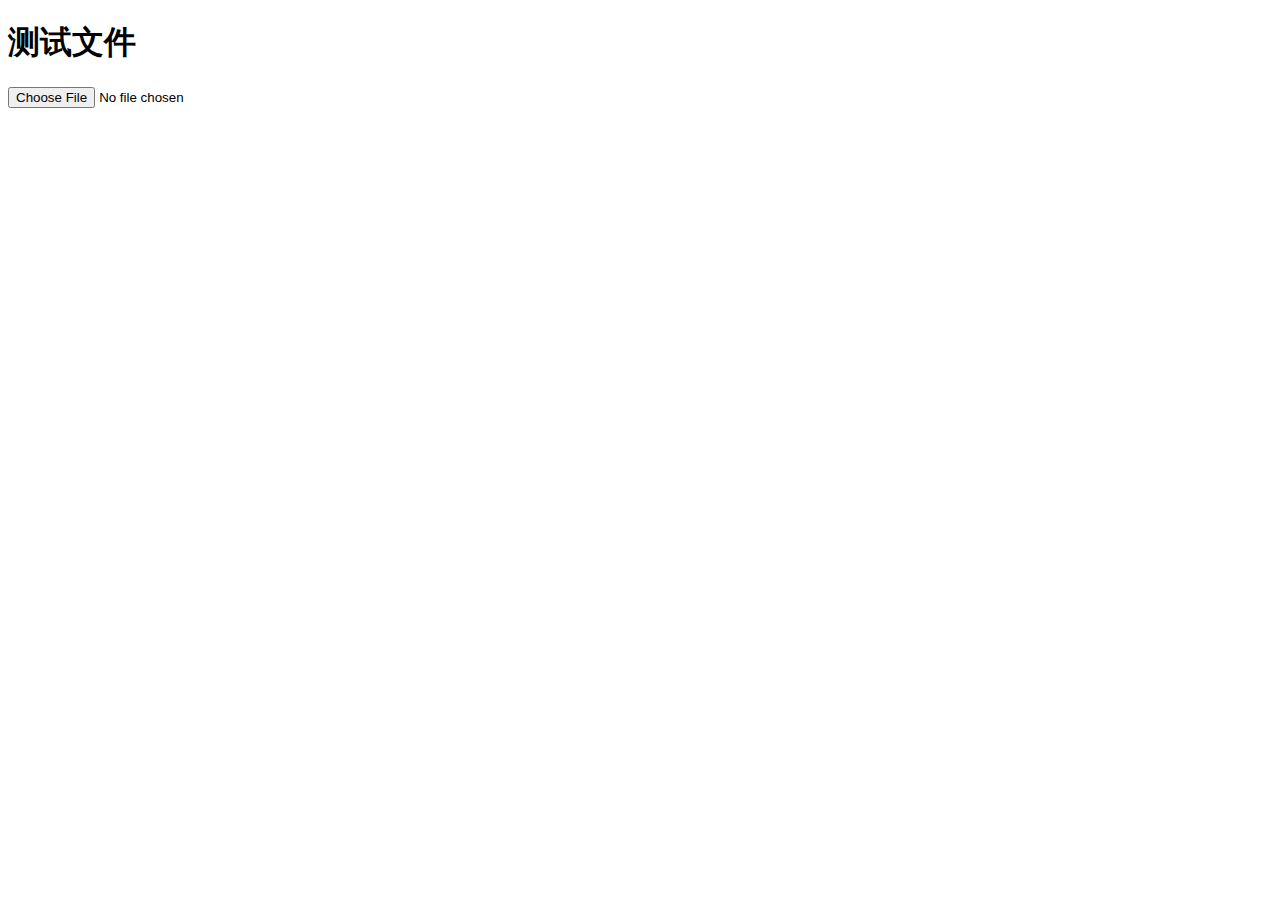
<file: index.html>
<!DOCTYPE html>
<html lang="en">
<head>
    <meta charset="UTF-8">
    <meta http-equiv="X-UA-Compatible" content="IE=edge">
    <meta name="viewport" content="width=device-width, initial-scale=1.0">
    <title>测试</title>
    <!-- <script src="test.js"></script> -->
    <script>
        var sum = (...rest) => {
            let sum = 0;
            rest.forEach((element, index) => {
                if (typeof(element) !== 'number') {
                    throw `Parameter ${index + 1} must be a number: ${element}`;
                }
                sum += element;
            });
            return sum;
        }

        var i, args = [];
        for (i=1; i<=100; i++) {
            args.push(i);
        }
        if (sum() !== 0) {
            console.log('测试失败: sum() = ' + sum());
        } else if (sum(1) !== 1) {
            console.log('测试失败: sum(1) = ' + sum(1));
        } else if (sum(2, 3) !== 5) {
            console.log('测试失败: sum(2, 3) = ' + sum(2, 3));
        } else if (sum.apply(null, args) !== 5050) {
            console.log('测试失败: sum(1, 2, 3, ..., 100) = ' + sum.apply(null, args));
        } else {
            console.log('测试通过!');
        }
        
        var sum = 0;
        for(var j=0; j<3; j++) {
            sum += j;
        }
        console.info(sum);
    </script>
</head>
<body>
    <h1>测试文件</h1>
    <p id="test"></p>
    <input type="file" name="文件">
</body>
</html>
</file>
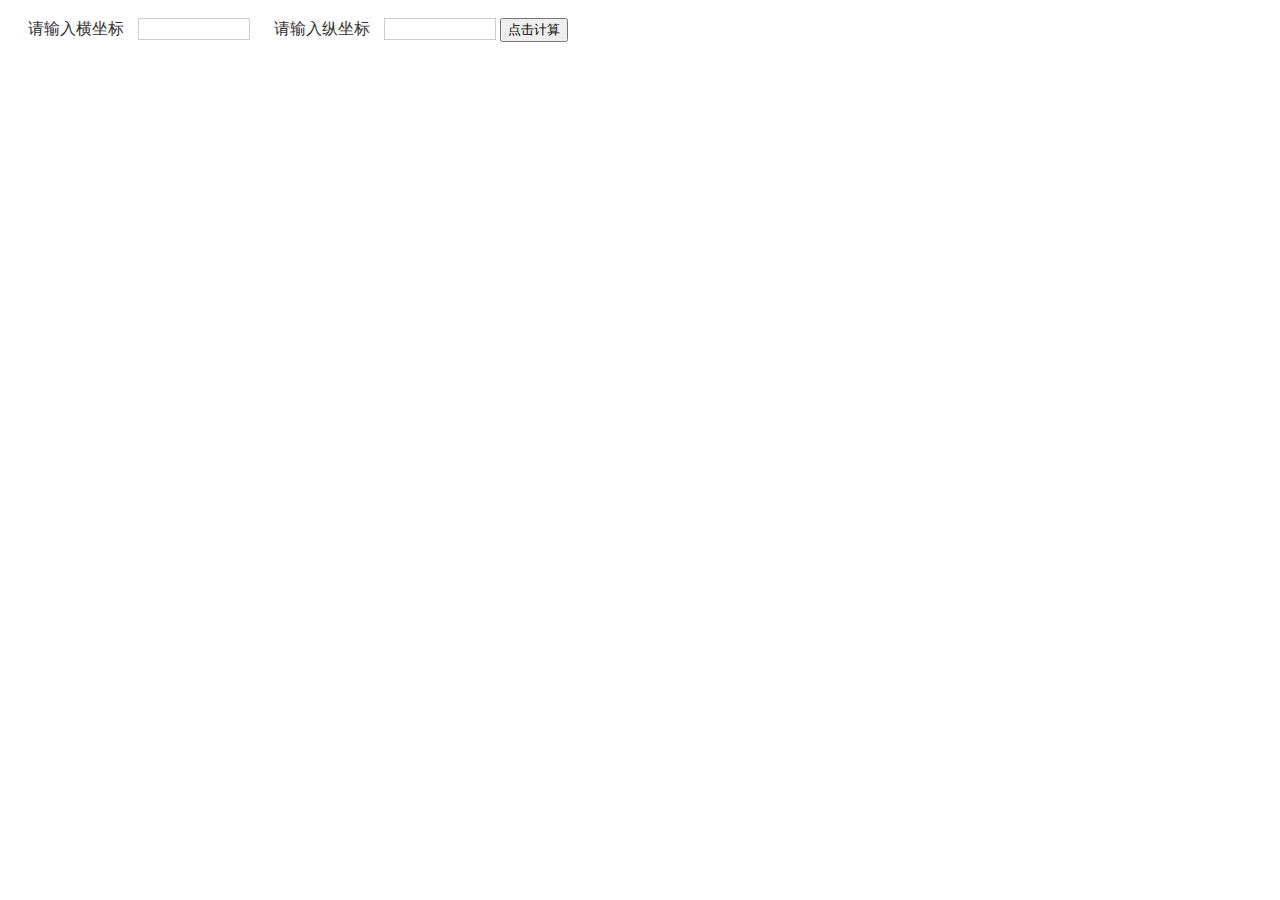
<file: demo1.html>
<!DOCTYPE html>
<html>
<head>
	<meta charset="utf-8">
	<title>求点到原点之间的距离</title>
	<style>
		span {
			margin-left: 20px;
			line-height: 20px;
			font-size: 16px;
			color: #333;
		}
		input {
			width: 100px;
			height: 20px;
			margin-top: 10px;
			margin-left: 10px;
			padding: 0 5px;
			border: 1px solid #ccc;
			line-height: 20px;
			color: #333;
			font-size: 16px;
			outline: none;
		}
	</style>
</head>
<body>
	<span>请输入横坐标</span>
	<input type="text" id="positionx" name="positionx" />
	<span>请输入纵坐标</span>
	<input type="text" id="positiony" name="positiony" />
	<button onclick="getdistance()">点击计算</button>
	<span id="distance"></span>
	<script>
		function getdistance() {
			var x = document.getElementById("positionx").value;
			var y = document.getElementById("positiony").value;
			if (x!=null && y!=null && isNumber(x) && isNumber(y)) {
				var distance = Math.sqrt(x*x + y*y);
				var _distance = document.getElementById("distance");
				_distance.innerHTML = "该点与原点之间的距离为" + distance;
			} else {
				window.alert("请准确输入横坐标和纵坐标！");
			}
		}
		function isNumber(num) {
			var reg = /^(-)?\d+(\.\d+)?$/;
			if(reg.exec(num)==null || num=="") {
				return false;
			} else {
				return true;
			}
		}
	</script>
</body>
</html>
</file>
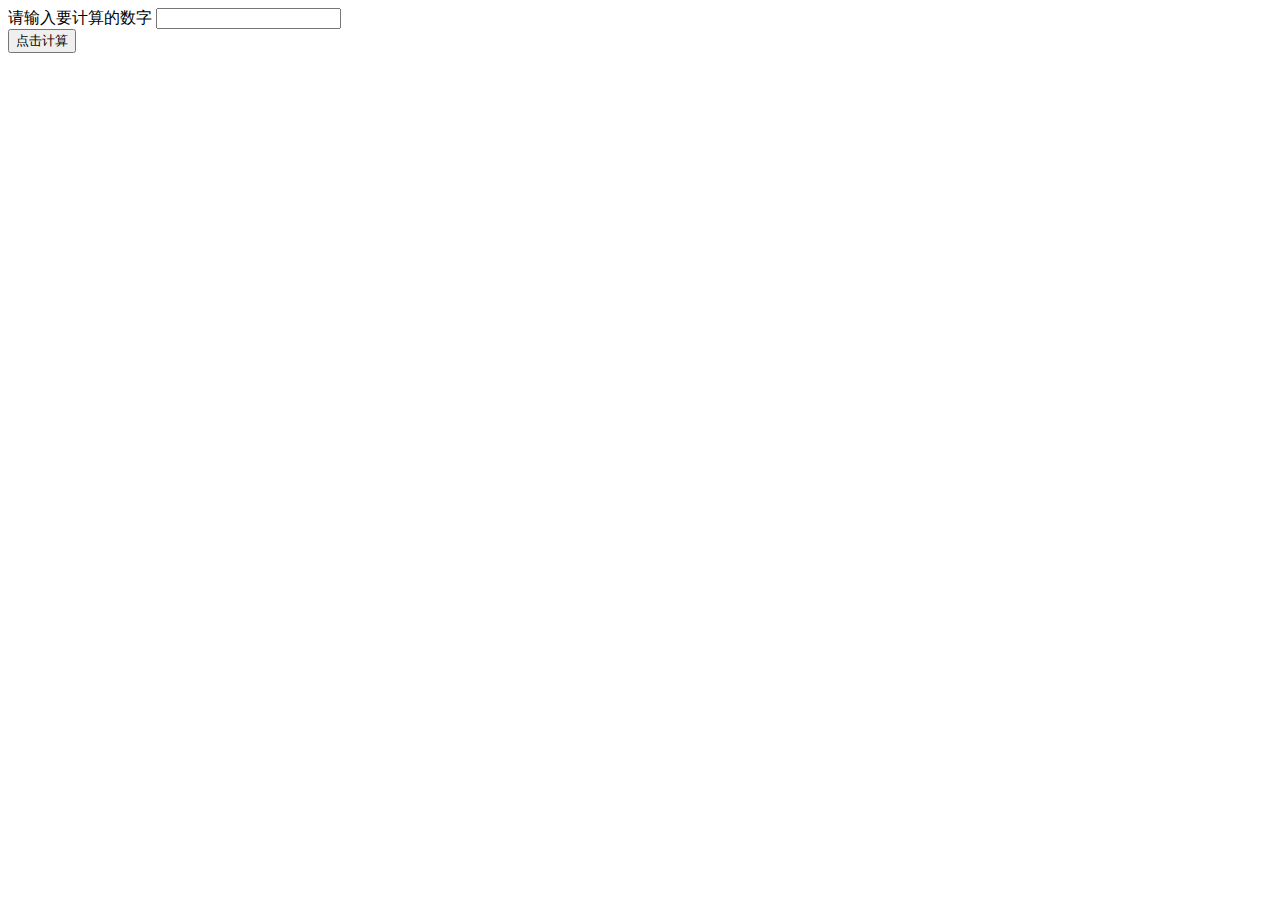
<file: demo2.html>
<!DOCTYPE html>
<html>
<head>
	<meta charset="utf-8">
	<title>计算绝对值</title>
</head>
<body>
	<span>请输入要计算的数字</span>
	<input type="number" name="number" id="number" />
	<br>
	<button onclick="abs()">点击计算</button>
	<span id="result"></span>
	<script>
		var abs = () => {
			var num = document.getElementById("number").value;
			if (num >=0) {
				var result = num;
			} else {
				var result = -num;
			}
			var text = ` ${num} 的绝对值是 ${result} `;
			document.getElementById("result").innerHTML = text;
		}
	</script>	
</body>
</html>
</file>
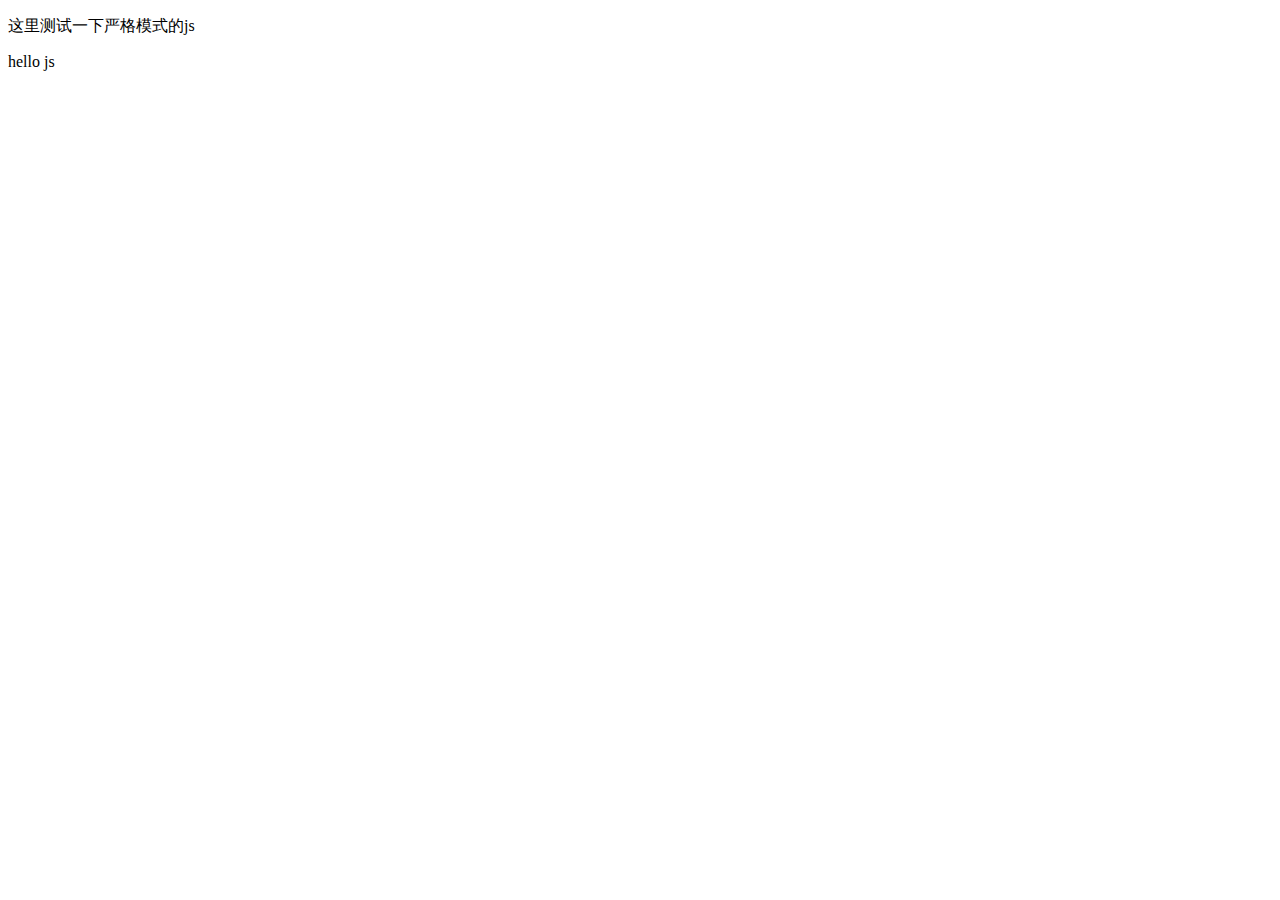
<file: strict.html>
<!DOCTYPE html>
<html>
	<head>
		<meta charset="utf-8">
		<title>js严格模式</title>
	</head>
	<body>
		<p>这里测试一下严格模式的js</p>
		<p id="demo"></p>
		<script type="text/javascript">
			"use strict";
			
			function getNum() {
				document.getElementById("demo").innerHTML = "hello js";
			}
			
			getNum();
			
			// 测试一下箭头函数
			// let sum = (a, b) => a + b;
			// alert(sum(2, 3));
			
			let ask = (question, yes, no) => {
				if(confirm(question)) {
					yes();
				} else {
					no();
				}
			}
			
			ask(
				"Do you agree?",
				() => alert("You agreed."),
				() => alert("You canceled the execution.")
			);
		</script>
	</body>
</html>
</file>
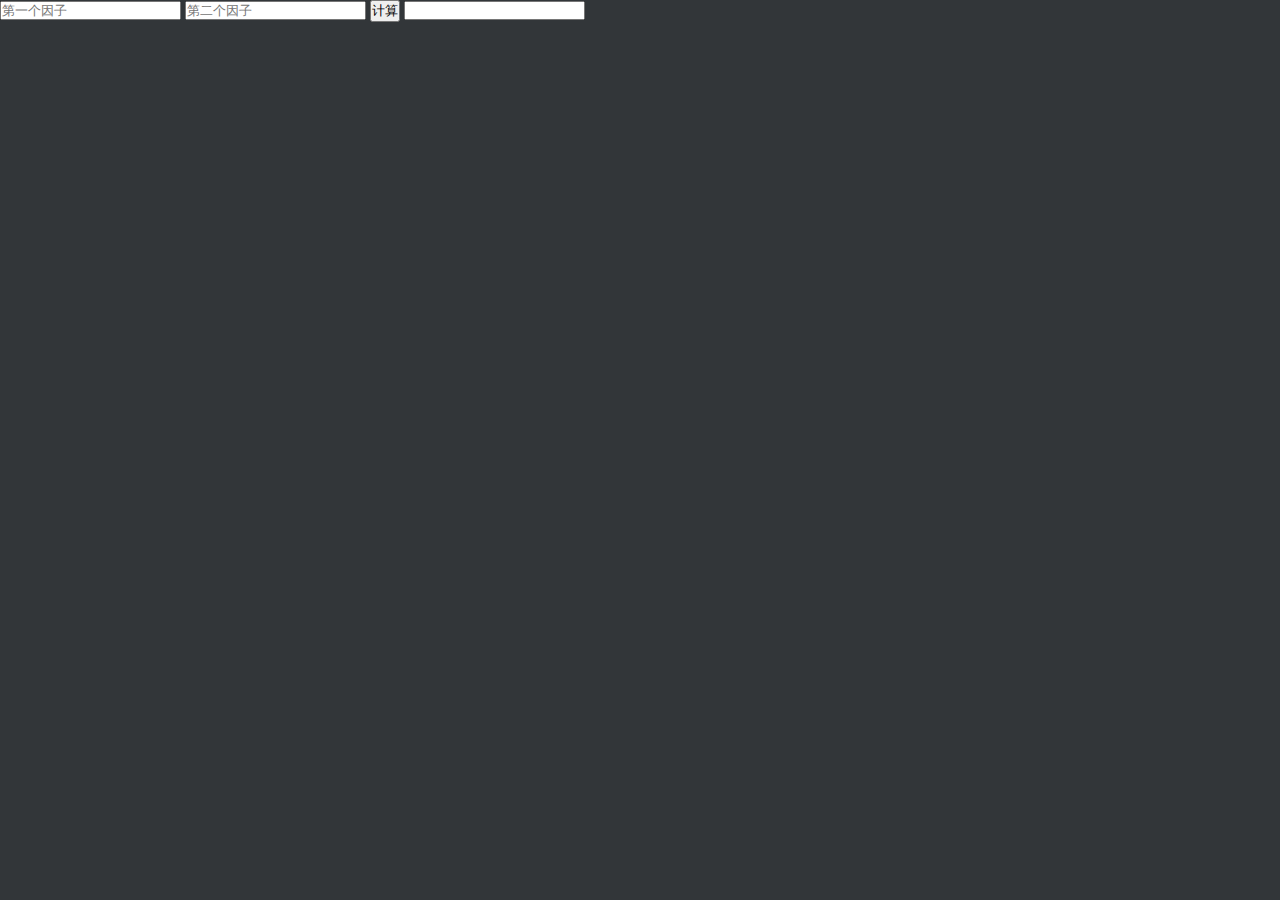
<file: this.html>
<!DOCTYPE html>
<html lang="en">
<head>
    <meta charset="UTF-8">
    <meta http-equiv="X-UA-Compatible" content="IE=edge">
    <meta name="viewport" content="width=device-width, initial-scale=1.0">
    <title>this</title>
    <link rel="stylesheet" href="./lib/css/common.css">
    <script src="./lib/js/jquery-3.6.0.min.js"></script>
</head>
<body>
    <!-- 测试一下git修改 -->
    <!-- 测试完毕 -->
    <input type="text" placeholder="第一个因子" id="x">
    <input type="text" placeholder="第二个因子" id="y">
    <button id="jisuan">计算</button>
    <input type="text" id="result">

    <script>
        $(function(){
            $('#jisuan').click(function(){
                console.log("开始计算");
                var x = parseInt($('#x').val());
                var y = parseInt($('#y').val());
                console.log(x);
                console.log(y);
                $("#result").val(x*y);
            });
        });
    </script>
</body>
</html>
</file>
<file: lib/css/common.css>
* {
    margin: 0;
    padding: 0;
}
body {
    background-color: #323639;
}
.whiteColor {
    color: #fff;
}
</file>
